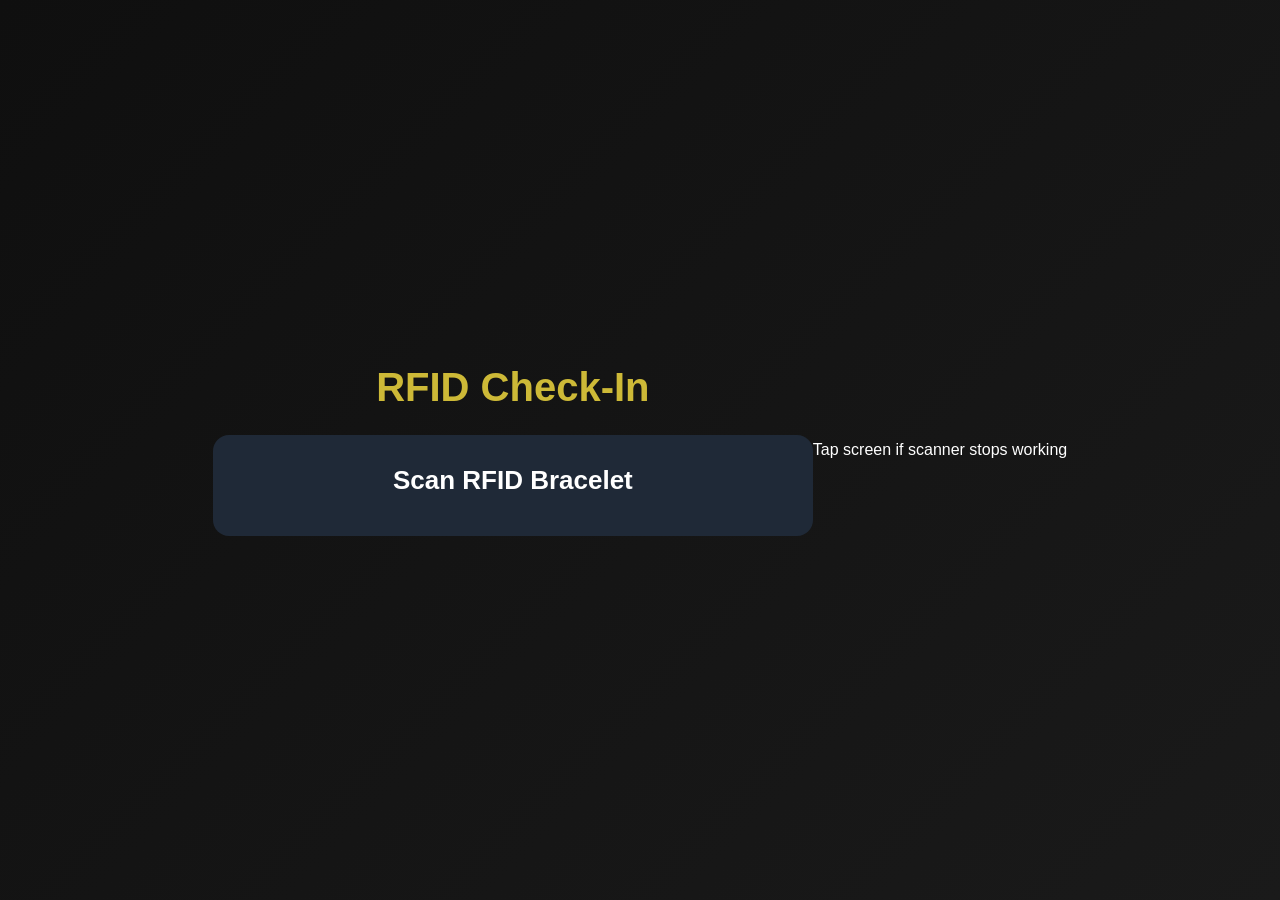
<file: static/index.html>
<!DOCTYPE html>
<html lang="en">
<head>
  <meta charset="UTF-8" />
  <title>RFID Attendance</title>

  <!-- Mobile optimization -->
  <meta name="viewport" content="width=device-width, initial-scale=1.0, maximum-scale=1.0, user-scalable=no" />

  <!-- Correct CSS filename -->
  <link rel="stylesheet" href="style.css" />
</head>

<body>

  <!-- HIDDEN INPUT FOR RFID (VERY IMPORTANT) -->
  <input 
    id="scanInput" 
    type="text" 
    autocomplete="off"
    autofocus
    style="position:absolute; opacity:0;"
  />

  <div id="container">

    <h1>RFID Check-In</h1>

    <div id="result">
      <h2 id="name">Scan RFID Bracelet</h2>
      <p id="phone"></p>
      <p id="status"></p>
    </div>

    <!-- REGISTER FORM (hidden by default) -->
    <div id="registerForm" style="display:none;">
      <h3>Register New Student</h3>

      <input id="firstName" placeholder="First Name" />
      <input id="lastName" placeholder="Last Name" />
      <input id="phoneInput" placeholder="Phone Number" type="tel" />

      <button id="saveBtn" type="button">Save Student</button>
    </div>

  </div>

  <!-- Optional helper for tablets -->
  <div id="tapOverlay">Tap screen if scanner stops working</div>

  <!-- JS -->
  <script src="app.js"></script>

</body>
</html>
</file>
<file: static/style.css>
* {
  margin: 0;
  padding: 0;
  box-sizing: border-box;
  font-family: "Inter", Arial, sans-serif;
}

body {
  height: 100vh;
  display: flex;
  justify-content: center;
  align-items: center;
  background: linear-gradient(135deg, #0f0f0f, #1a1a1a);
  color: white;
}

#scanInput {
  position: absolute;
  opacity: 0;
}

#container {
  width: 90%;
  max-width: 600px;
  text-align: center;
}

h1 {
  font-size: 2.5rem;
  margin-bottom: 25px;
  color: #CDB937;
}

/* RESULT CARD */
#result {
  background: #1f2937;
  padding: 30px;
  border-radius: 16px;
  transition: 0.3s;
}

#name {
  font-size: 26px;
  margin-bottom: 10px;
}

#phone {
  font-size: 16px;
  color: #9ca3af;
}

#status {
  margin-top: 10px;
  font-size: 16px;
  font-weight: bold;
}

/* FORM */
#registerForm {
  display: none;
  margin-top: 20px;
}

#registerForm input {
  width: 100%;
  padding: 14px;
  margin: 8px 0;
  border-radius: 10px;
  border: none;
  background: #111827;
  color: white;
  font-size: 16px;
}

/* 🔥 FIXED BUTTON */
#saveBtn {
  width: 100%;
  padding: 14px;
  margin-top: 10px;
  border-radius: 12px;
  border: none;
  background: #22c55e;
  color: white;
  font-size: 18px;
  cursor: pointer;
  transition: all 0.2s ease;
}

#saveBtn:hover {
  background: #16a34a;
}

#saveBtn:active {
  transform: scale(0.97);
}
</file>
